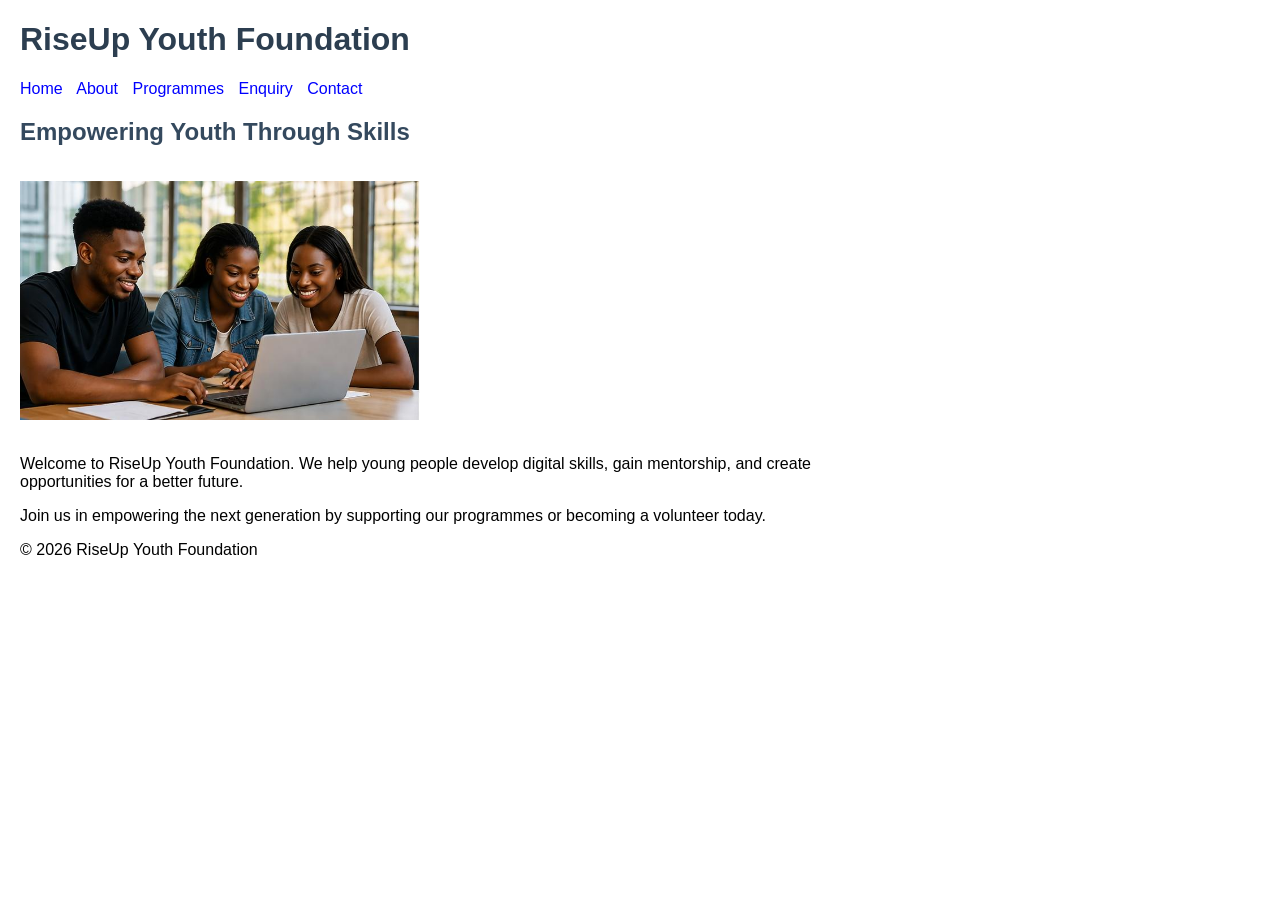
<file: index.html>
<!-- This is the homepage of the RiseUp Youth Foundation website -->
<!DOCTYPE html>
<html lang="en">
<head>
    <meta charset="UTF-8">
    <meta name="viewport" content="width=device-width, initial-scale=1.0">
    <title>RiseUp Youth Foundation</title>

 <!-- Link to CSS -->
    <link rel="stylesheet" href="css/style.css">
</head>
<body>

 <!-- Header section -->   
<header>
    <h1>RiseUp Youth Foundation</h1>
</header>

<!-- Navigation menu -->
<nav>
    <a href="index.html">Home</a>
    <a href="about.html">About</a>
    <a href="programmes.html">Programmes</a>
    <a href="enquiry.html">Enquiry</a>
    <a href="contact.html">Contact</a>
</nav>

 <!-- Main content -->
<main>

    <h2>Empowering Youth Through Skills</h2>

    <!-- Image for homepage -->
    <img src="images/home.jpg.jpeg" alt="Youth learning together" width="400">

    <p>Welcome to RiseUp Youth Foundation. We help young people develop digital skills, gain mentorship, and create opportunities for a better future.</p>

    <p>Join us in empowering the next generation by supporting our programmes or becoming a volunteer today.</p>

</main>


<!-- Footer -->
<footer>
    <p>&copy; 2026 RiseUp Youth Foundation</p>
</footer>

</body>
</html>
</file>
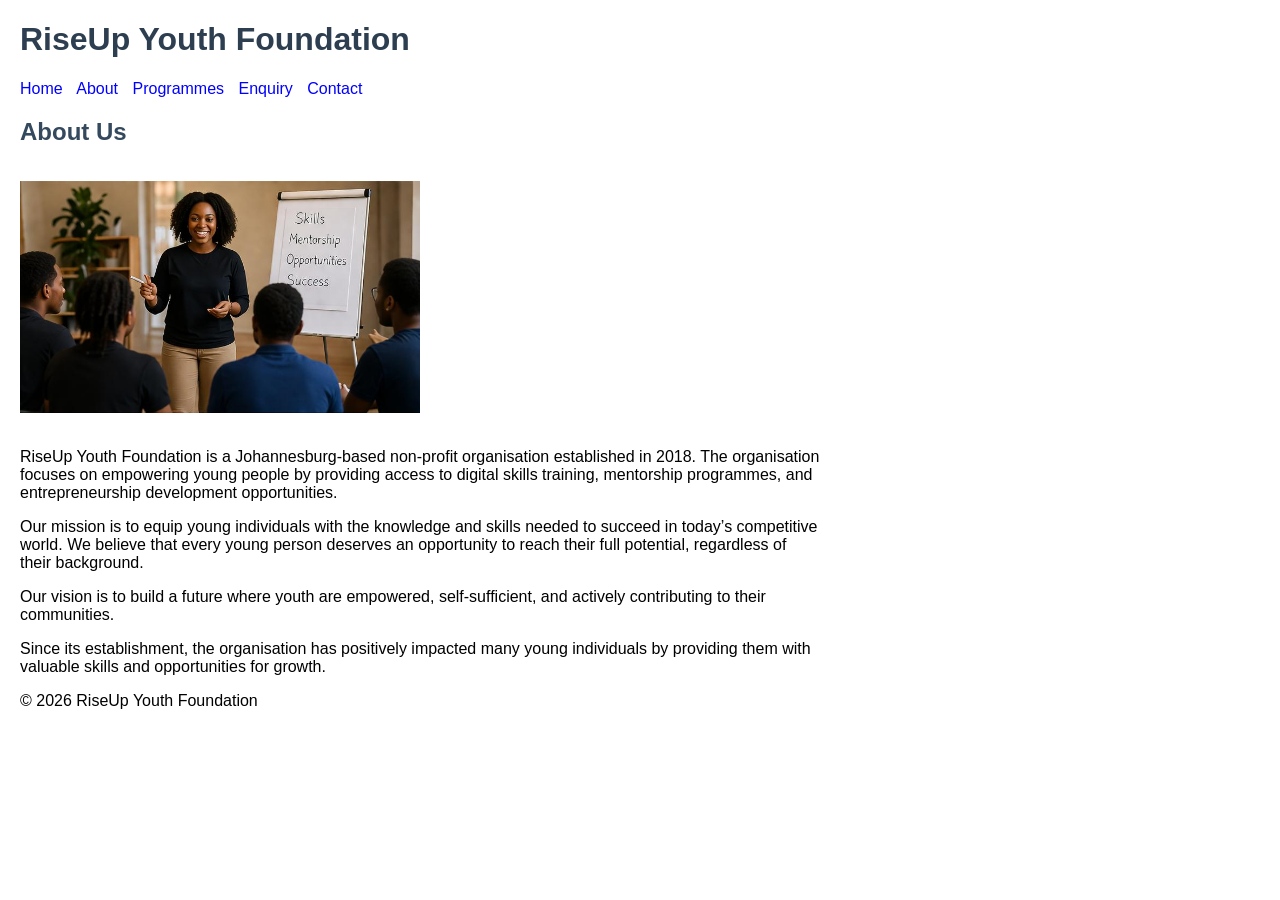
<file: about.html>
<!DOCTYPE html>
<html lang="en">
<head>
    <meta charset="UTF-8">
    <meta name="viewport" content="width=device-width, initial-scale=1.0">
    <title>About - RiseUp Youth Foundation</title>

<!-- Link to CSS -->
    <link rel="stylesheet" href="css/style.css">
</head>
<body>

 <!-- Header section -->   
<header>
    <h1>RiseUp Youth Foundation</h1>
</header>

<!-- Navigation menu -->
<nav>
    <a href="index.html">Home</a>
    <a href="about.html">About</a>
    <a href="programmes.html">Programmes</a>
    <a href="enquiry.html">Enquiry</a>
    <a href="contact.html">Contact</a>
</nav>

<!-- Main content -->
<main>

    <h2>About Us</h2>

    <!-- Image for about page -->
    <img src="images/about.jpg.jpeg" alt="Community working together" width="400">

    <p>RiseUp Youth Foundation is a Johannesburg-based non-profit organisation established in 2018. The organisation focuses on empowering young people by providing access to digital skills training, mentorship programmes, and entrepreneurship development opportunities.</p>

    <p>Our mission is to equip young individuals with the knowledge and skills needed to succeed in today’s competitive world. We believe that every young person deserves an opportunity to reach their full potential, regardless of their background.</p>

    <p>Our vision is to build a future where youth are empowered, self-sufficient, and actively contributing to their communities.</p>

    <p>Since its establishment, the organisation has positively impacted many young individuals by providing them with valuable skills and opportunities for growth.</p>

</main>

<!-- Footer -->
<footer>
    <p>&copy; 2026 RiseUp Youth Foundation</p>
</footer>

</body>
</html>
</file>
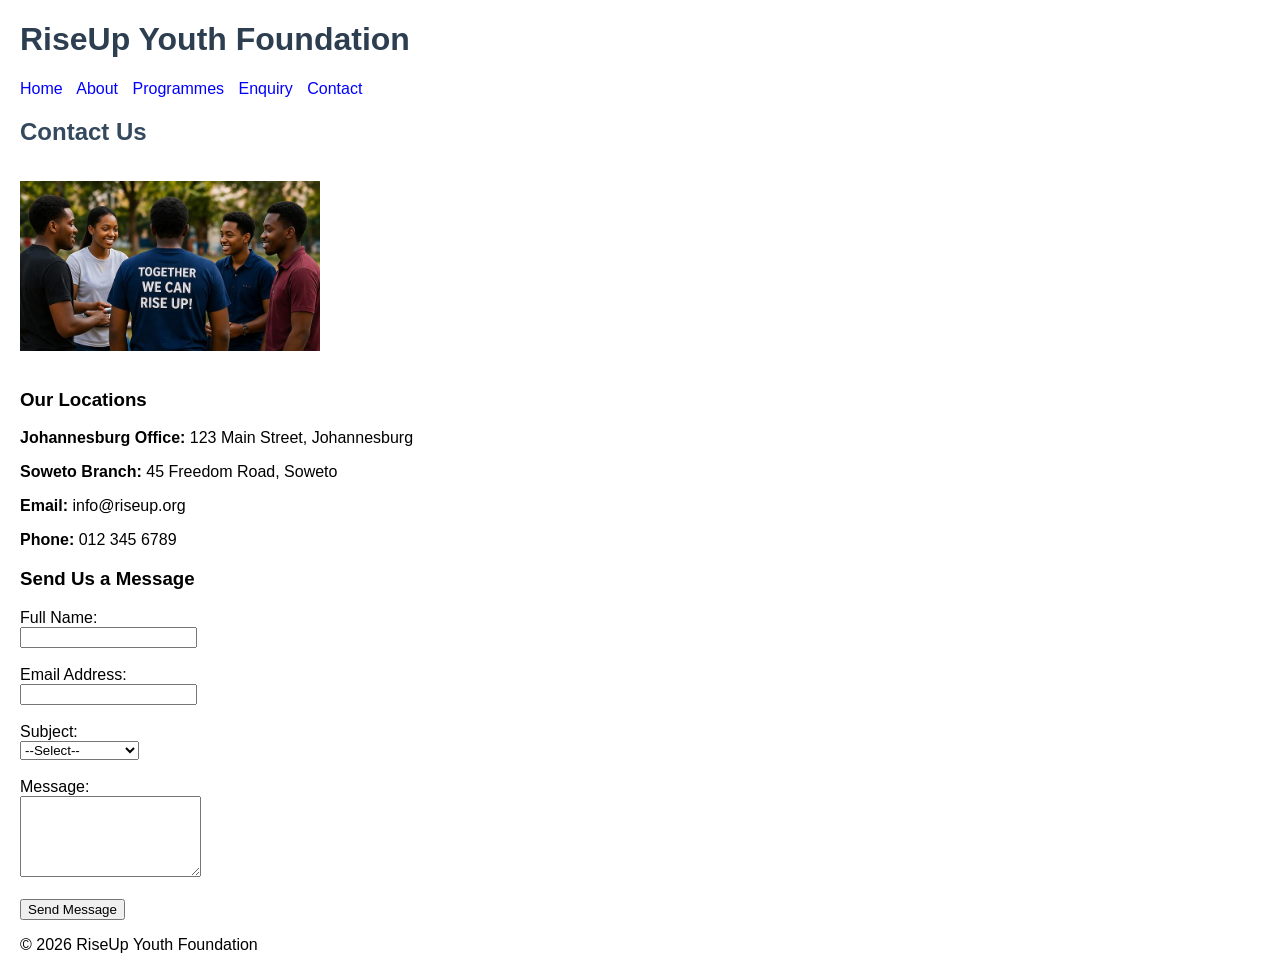
<file: contact.html>
<!DOCTYPE html>
<html lang="en">
<head>
    <meta charset="UTF-8">
    <meta name="viewport" content="width=device-width, initial-scale=1.0">
    <title>Contact - RiseUp Youth Foundation</title>

 <!-- Link to CSS -->
    <link rel="stylesheet" href="css/style.css">
</head>
<body>

 <!-- Header section -->   
<header>
    <h1>RiseUp Youth Foundation</h1>
</header>

<!-- Navigation menu -->
<nav>
    <a href="index.html">Home</a>
    <a href="about.html">About</a>
    <a href="programmes.html">Programmes</a>
    <a href="enquiry.html">Enquiry</a>
    <a href="contact.html">Contact</a>
</nav>

<!-- Main content -->
<main>

    <h2>Contact Us</h2>

    <!-- Image for contact page -->
    <img src="images/contact.jpg.jpeg" alt="Community support" width="300">

    <h3>Our Locations</h3>
    <p><strong>Johannesburg Office:</strong> 123 Main Street, Johannesburg</p>
    <p><strong>Soweto Branch:</strong> 45 Freedom Road, Soweto</p>

    <p><strong>Email:</strong> info@riseup.org</p>
    <p><strong>Phone:</strong> 012 345 6789</p>

    <h3>Send Us a Message</h3>

    <form action="#" method="post">

        <label for="fullname">Full Name:</label><br>
        <input type="text" id="fullname" name="fullname" required><br><br>

        <label for="email">Email Address:</label><br>
        <input type="email" id="email" name="email" required><br><br>

        <label for="subject">Subject:</label><br>
        <select id="subject" name="subject" required>
            <option value="">--Select--</option>
            <option value="general">General Enquiry</option>
            <option value="support">Support</option>
            <option value="feedback">Feedback</option>
        </select><br><br>

        <label for="message">Message:</label><br>
        <textarea id="message" name="message" rows="5" required></textarea><br><br>

        <button type="submit">Send Message</button>

    </form>

</main>

<!-- Footer -->
<footer>
    <p>&copy; 2026 RiseUp Youth Foundation</p>
</footer>

</body>
</html>
</file>
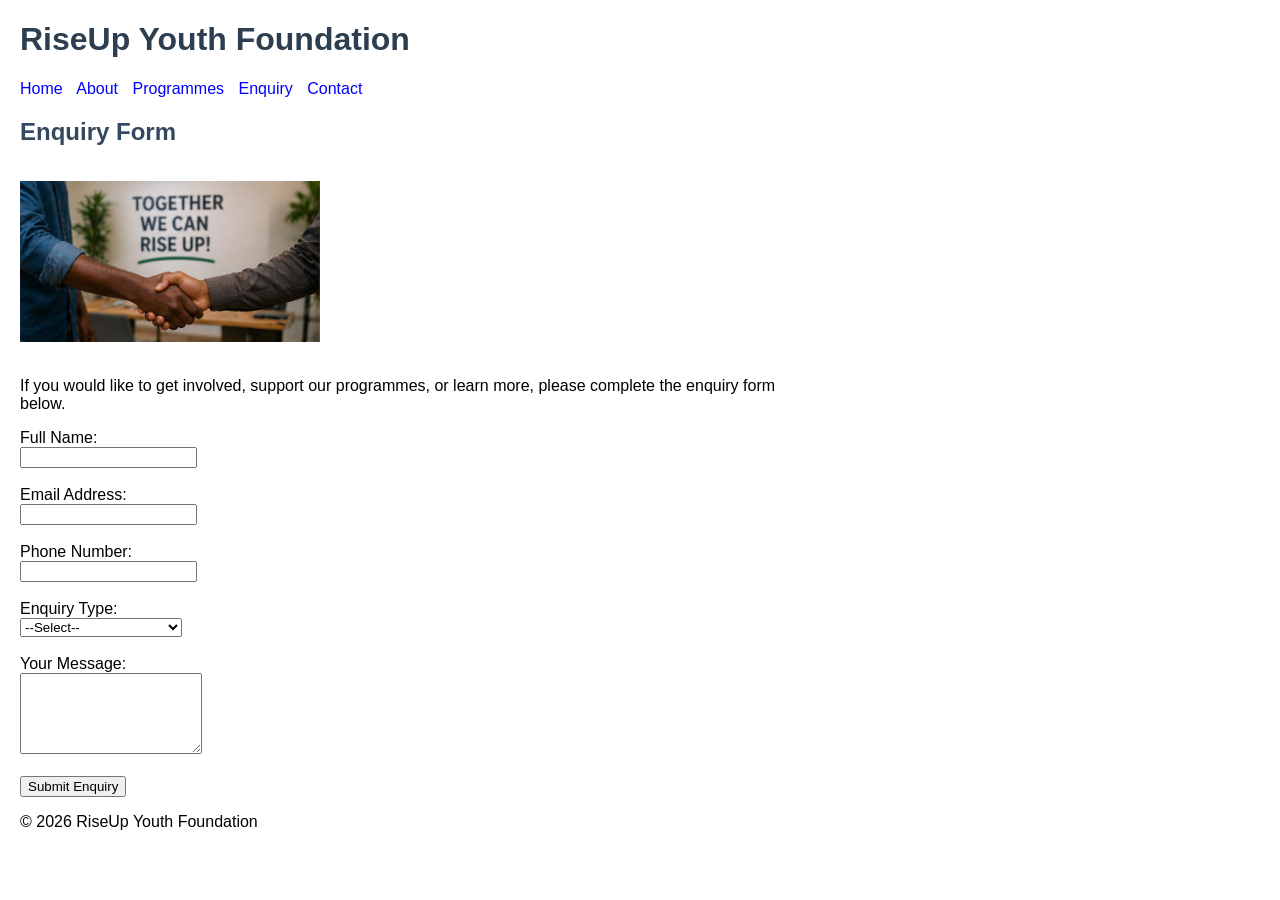
<file: enquiry.html>
<!DOCTYPE html>
<html lang="en">
<head>
    <meta charset="UTF-8">
    <meta name="viewport" content="width=device-width, initial-scale=1.0">
    <title>Enquiry - RiseUp Youth Foundation</title>

 <!-- Link to CSS -->
    <link rel="stylesheet" href="css/style.css">
</head>
<body>

<!-- Header section -->
<header>
    <h1>RiseUp Youth Foundation</h1>
</header>

<!-- Navigation menu -->
<nav>
    <a href="index.html">Home</a>
    <a href="about.html">About</a>
    <a href="programmes.html">Programmes</a>
    <a href="enquiry.html">Enquiry</a>
    <a href="contact.html">Contact</a>
</nav>

<!-- Main content -->
<main>

    <h2>Enquiry Form</h2>

    <!-- Image for enquiry page -->
    <img src="images/enquiry.jpg.jpeg" alt="Youth engagement" width="300">

    <p>If you would like to get involved, support our programmes, or learn more, please complete the enquiry form below.</p>

    <form action="#" method="post">

        <label for="name">Full Name:</label><br>
        <input type="text" id="name" name="name" required><br><br>

        <label for="email">Email Address:</label><br>
        <input type="email" id="email" name="email" required><br><br>

        <label for="phone">Phone Number:</label><br>
        <input type="tel" id="phone" name="phone" required><br><br>

        <label for="type">Enquiry Type:</label><br>
        <select id="type" name="type" required>
            <option value="">--Select--</option>
            <option value="volunteer">Volunteer</option>
            <option value="sponsor">Sponsor</option>
            <option value="programme">Programme Information</option>
        </select><br><br>

        <label for="message">Your Message:</label><br>
        <textarea id="message" name="message" rows="5" required></textarea><br><br>

        <button type="submit">Submit Enquiry</button>

    </form>

</main>

<!-- Footer section -->
<footer>
    <p>&copy; 2026 RiseUp Youth Foundation</p>
</footer>

</body>
</html>
</file>
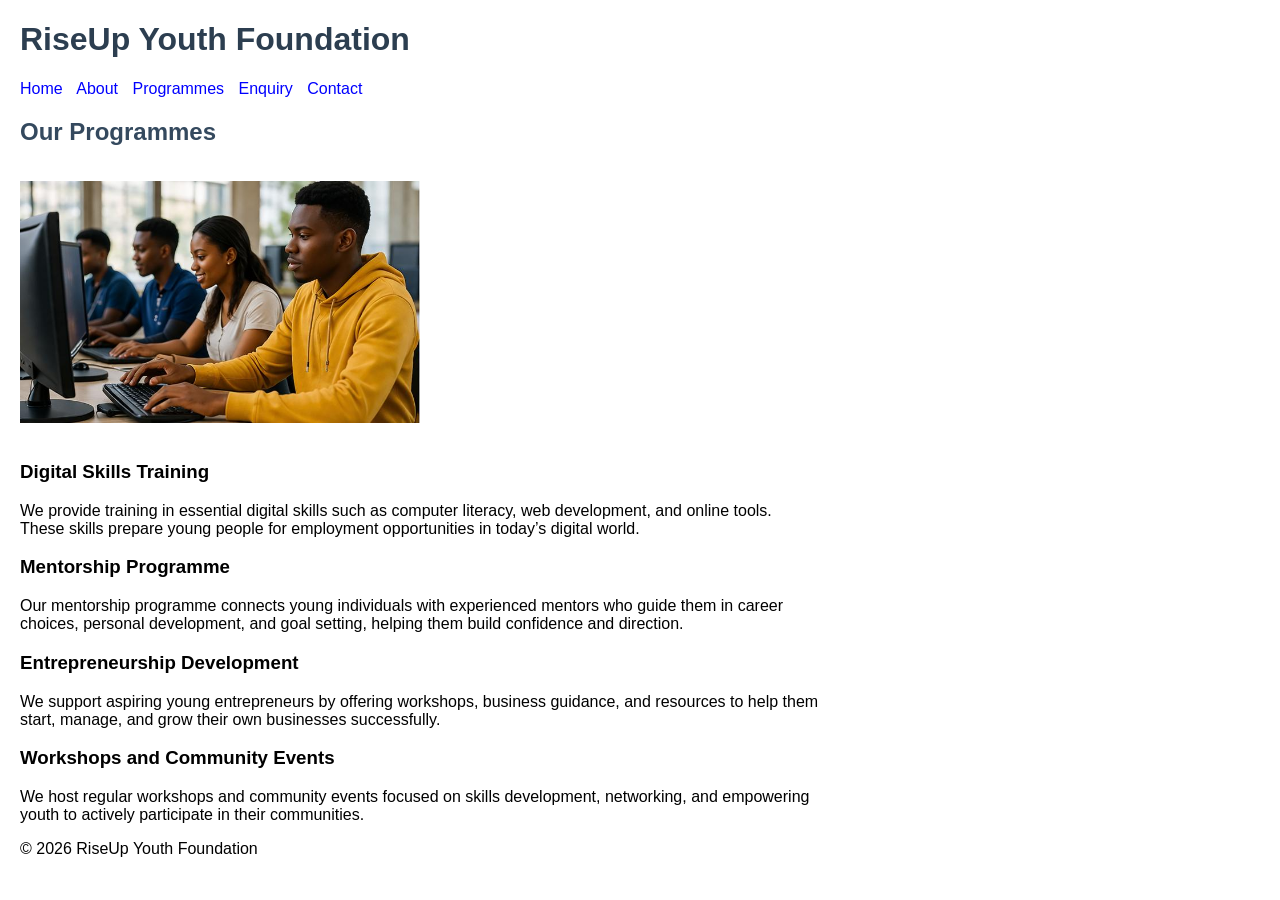
<file: programmes.html>
<!DOCTYPE html>
<html lang="en">
<head>
    <meta charset="UTF-8">
    <meta name="viewport" content="width=device-width, initial-scale=1.0">
    <title>Programmes - RiseUp Youth Foundation</title>

  <!-- Link to CSS -->
    <link rel="stylesheet" href="css/style.css">
</head>
<body>

 <!-- Header section -->   
<header>
    <h1>RiseUp Youth Foundation</h1>
</header>

<!-- Navigation menu -->
<nav>
    <a href="index.html">Home</a>
    <a href="about.html">About</a>
    <a href="programmes.html">Programmes</a>
    <a href="enquiry.html">Enquiry</a>
    <a href="contact.html">Contact</a>
</nav>

<!-- Main content -->
<main>

    <h2>Our Programmes</h2>

    <!-- Image for programmes page -->
    <img src="images/programmes.jpg.jpeg" alt="Digital skills training" width="400">

    <h3>Digital Skills Training</h3>
    <p>We provide training in essential digital skills such as computer literacy, web development, and online tools. These skills prepare young people for employment opportunities in today’s digital world.</p>

    <h3>Mentorship Programme</h3>
    <p>Our mentorship programme connects young individuals with experienced mentors who guide them in career choices, personal development, and goal setting, helping them build confidence and direction.</p>

    <h3>Entrepreneurship Development</h3>
    <p>We support aspiring young entrepreneurs by offering workshops, business guidance, and resources to help them start, manage, and grow their own businesses successfully.</p>

    <h3>Workshops and Community Events</h3>
    <p>We host regular workshops and community events focused on skills development, networking, and empowering youth to actively participate in their communities.</p>

</main>

<!-- Footer -->
<footer>
    <p>&copy; 2026 RiseUp Youth Foundation</p>
</footer>

</body>
</html>
</file>
<file: css/style.css>
body {
    font-family: Arial, sans-serif;
    margin: 20px;
}

nav a {
    margin-right: 10px;
    text-decoration: none;
    color: blue;
}

img {
    margin: 15px 0;
}

h1 {
    color: #2c3e50;
}

h2 {
    color: #34495e;
}

main {
    max-width: 800px;
}
</file>
